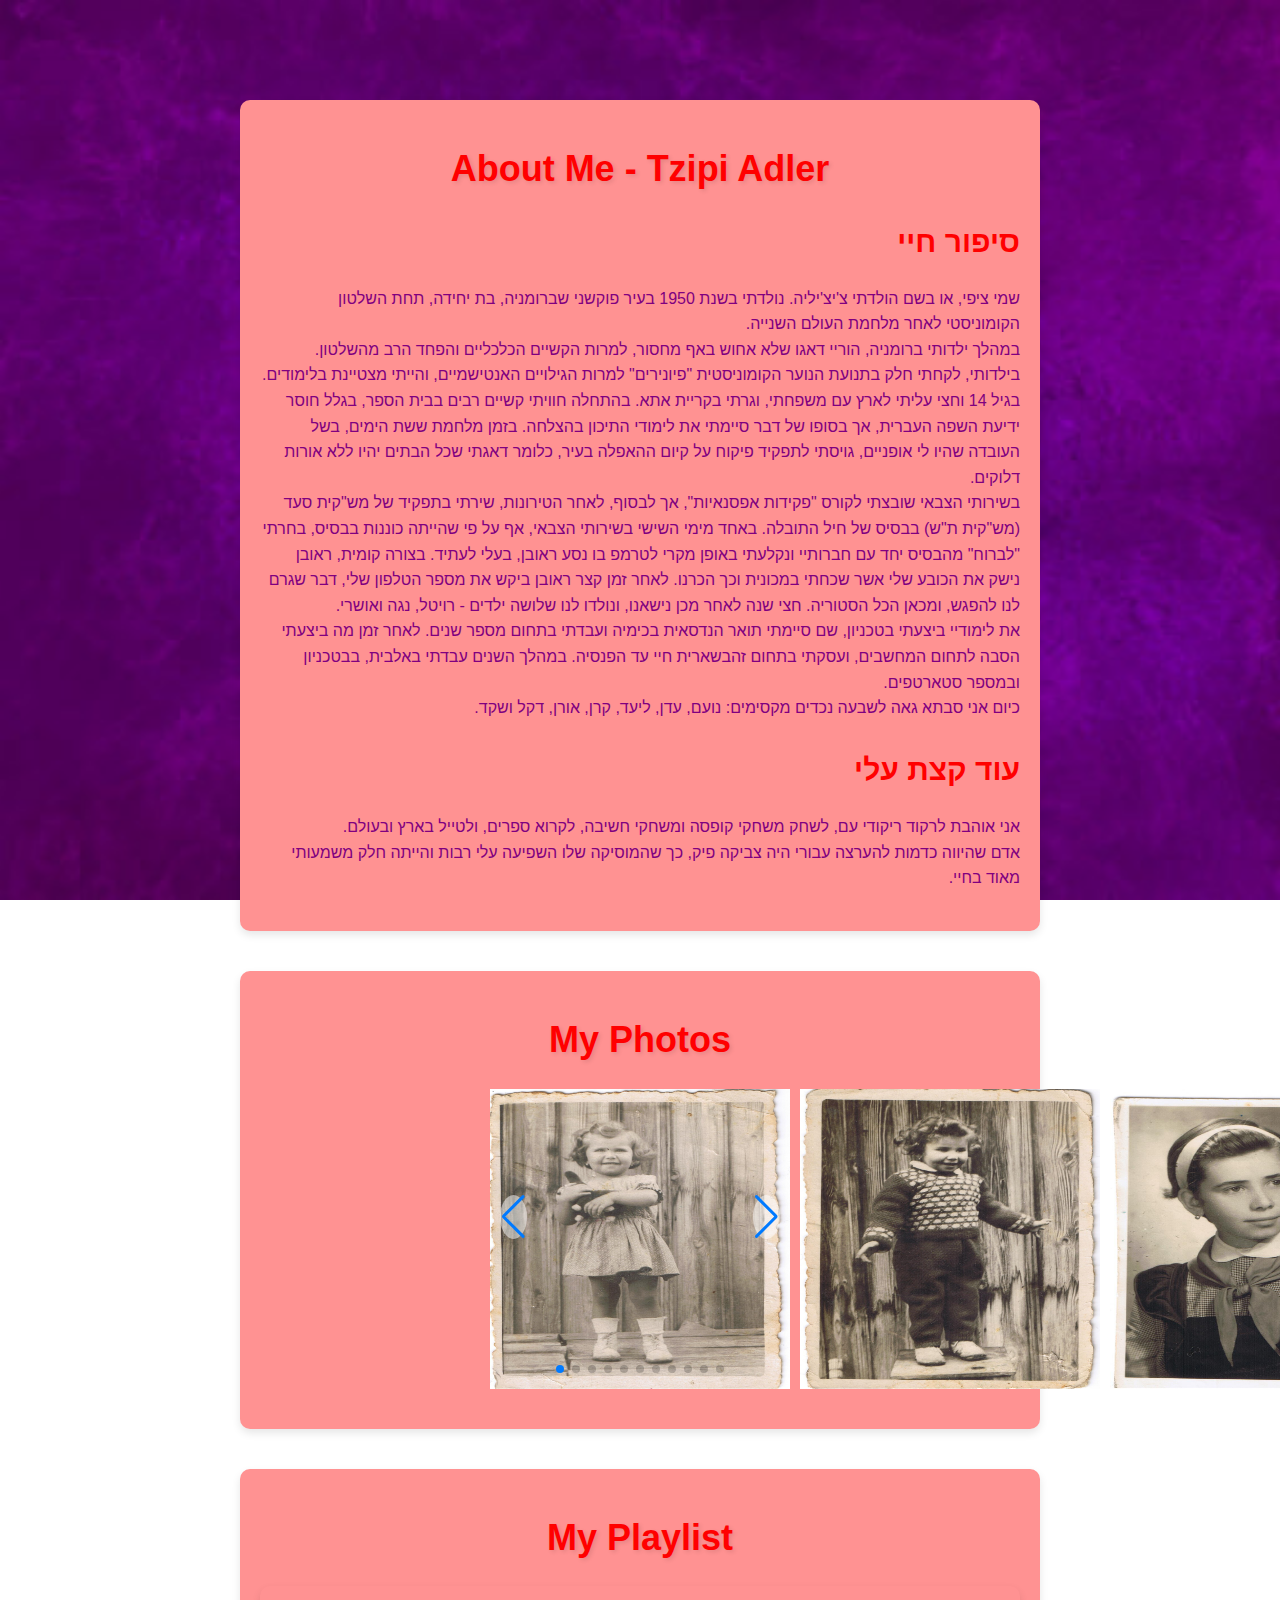
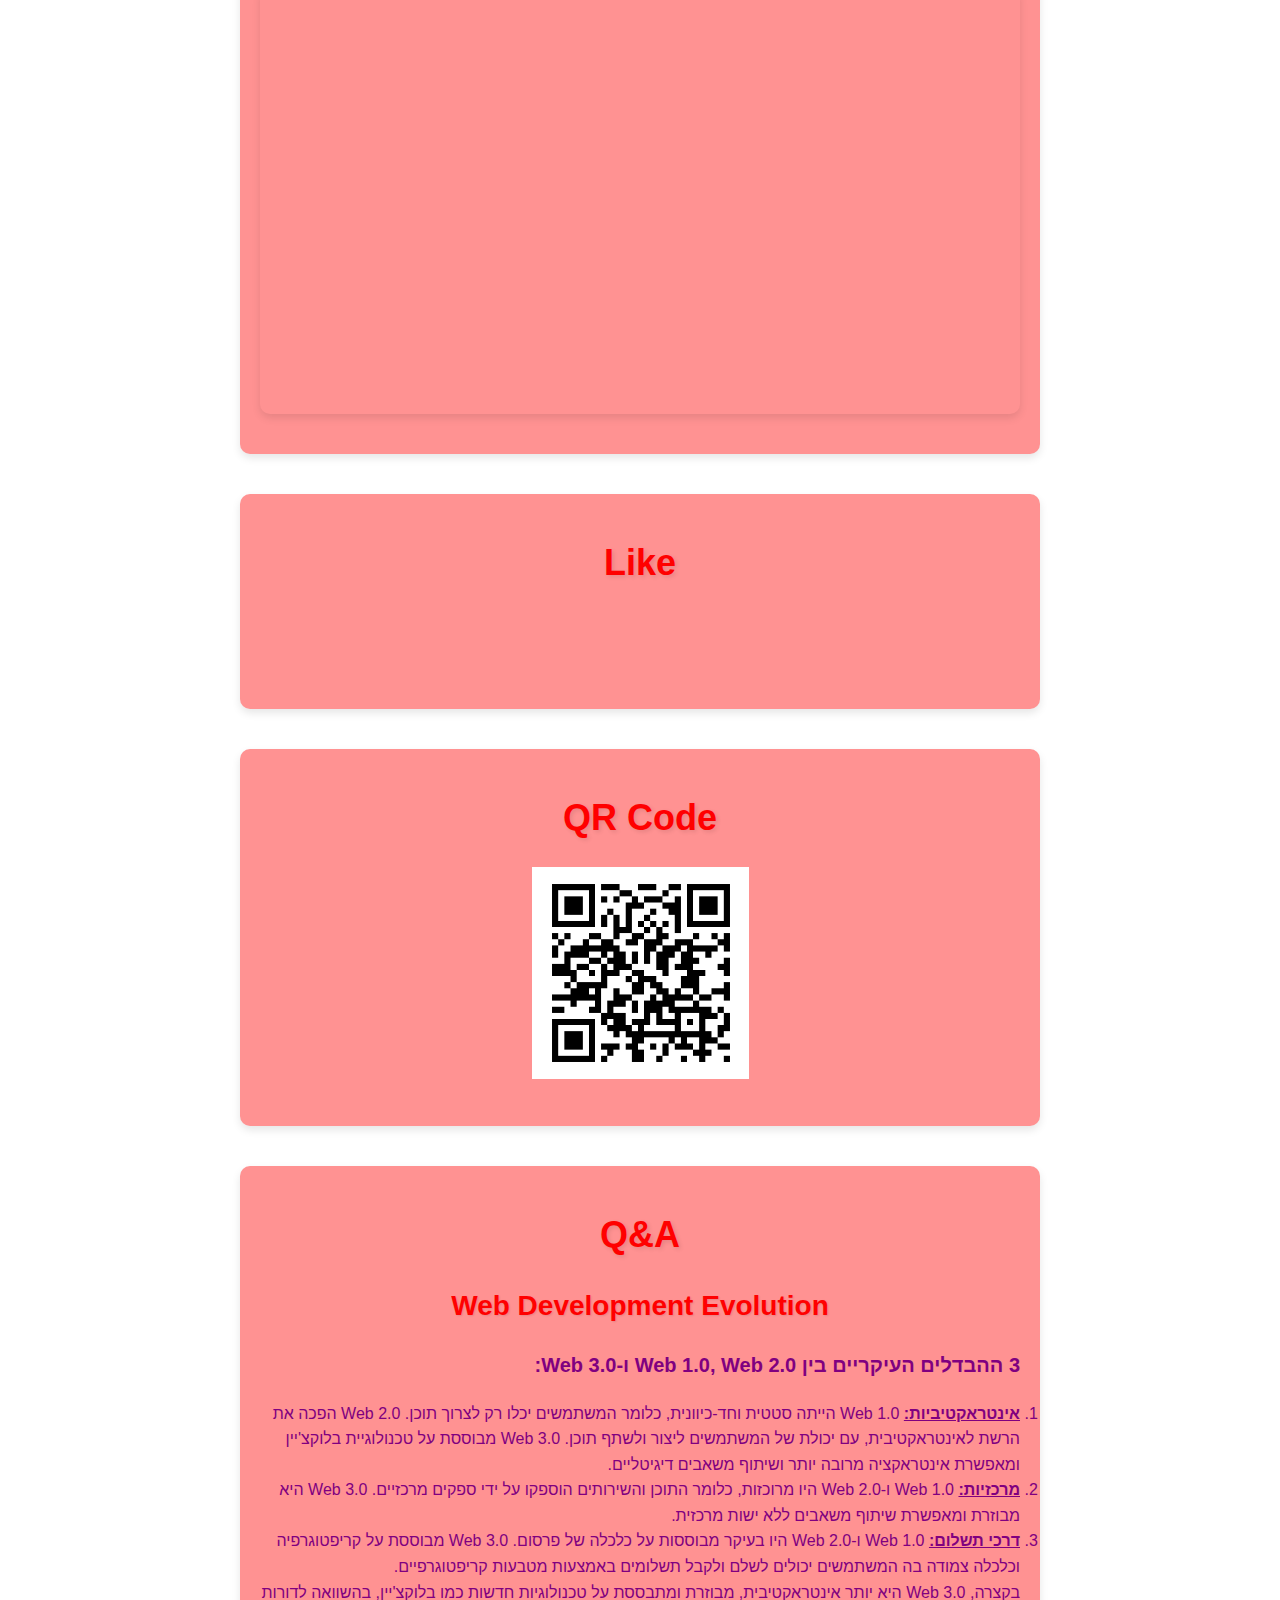
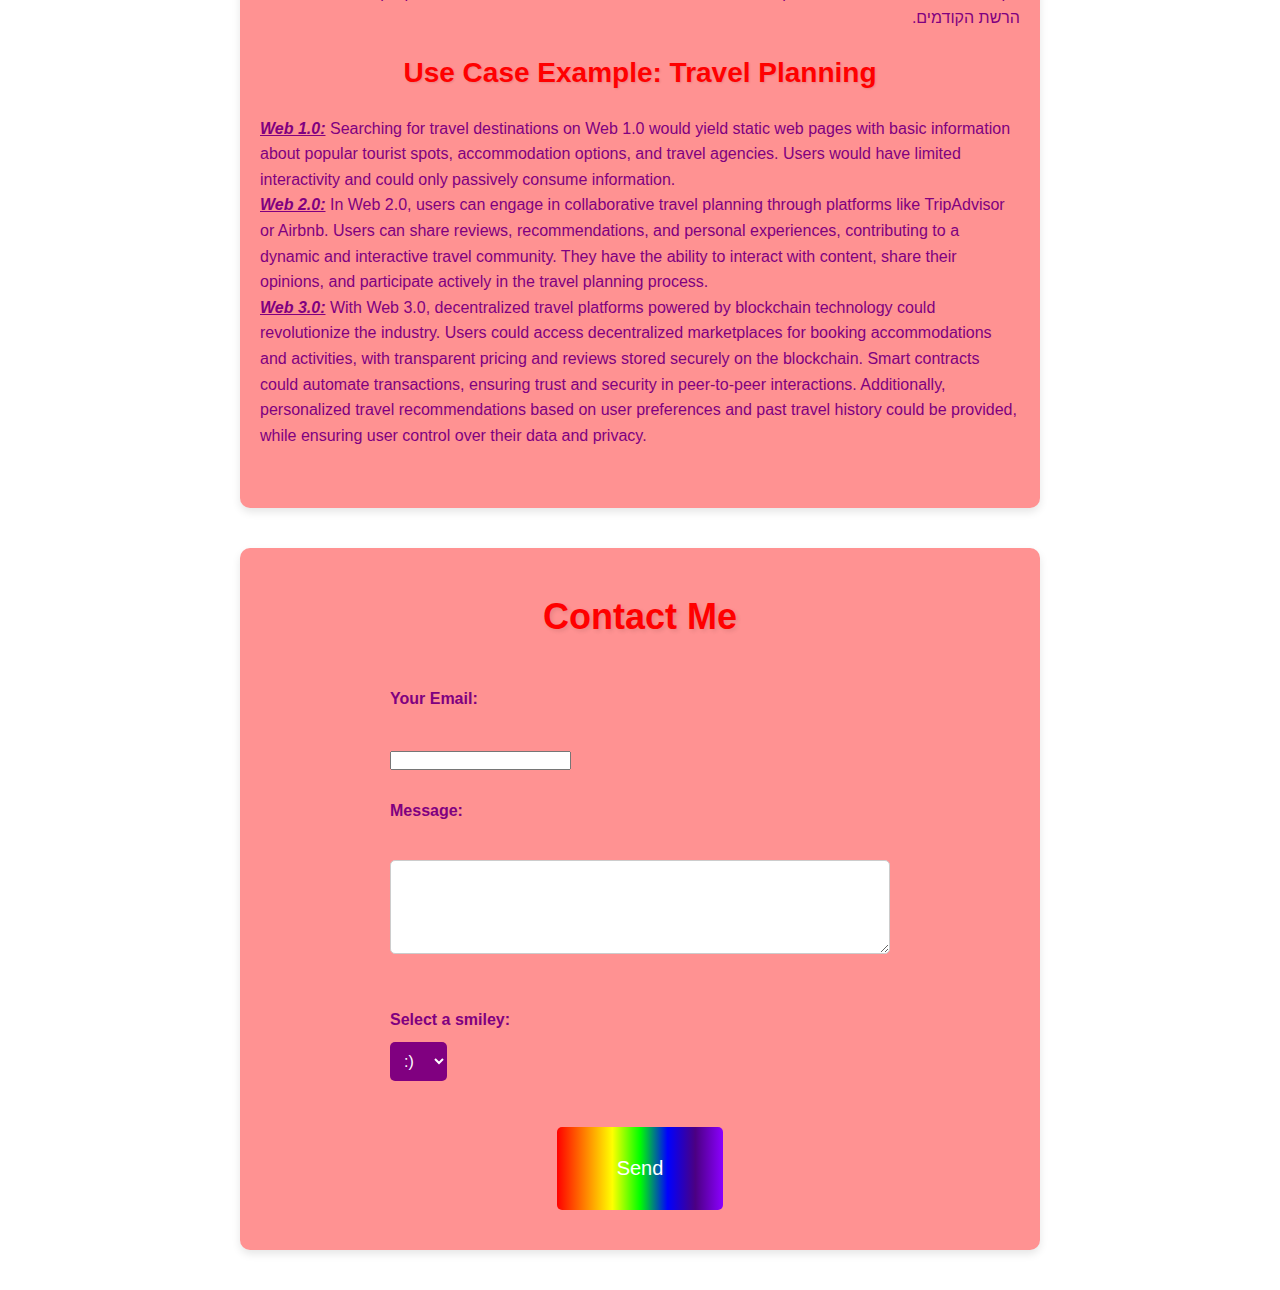
<file: index.html>
<!DOCTYPE html>
<html lang="en">
<head>
  <meta charset="UTF-8">
  <meta name="viewport" content="width=device-width, initial-scale=1.0">
  <link rel="stylesheet" type="text/css" href="style.css" />
  <title>Tzipi's Website</title>

  <script src="https://code.jquery.com/jquery-3.6.0.min.js"></script>

  <!-- for the slider (swiper) -->
  <link rel="stylesheet" href="https://unpkg.com/swiper/swiper-bundle.min.css">
  <script src="https://unpkg.com/swiper/swiper-bundle.min.js"></script>

</head>

<body>

  <header id="toolbar" class="floating-menu">
    <!-- Add content for the floating toolbar -->
    <nav id="menu">
      <ul>
        <li><a href="#about">About Me</a></li>
        <li><a href="#photos">My Photos</a></li>
        <li><a href="#playlist">My Playlist</a></li>
        <li><a href="#like">Like</a></li>
        <li><a href="#qrcoder">QR code</a></li>
        <li><a href="#qa">Q&A</a></li>
        <li><a href="#contact">Contact Me</a></li>
      </ul>
    </nav>
  </header>

  <main>
    <section id="about" class="section" dir="rtl">
      <h2 class="section-title">About Me - Tzipi Adler</h2>
      <h3 class="section-description">סיפור חיי</h3>
      <p>שמי ציפי, או בשם הולדתי צ'יצ'יליה. נולדתי בשנת 1950 בעיר פוקשני שברומניה, בת יחידה, תחת השלטון הקומוניסטי לאחר מלחמת העולם השנייה.</p>
      <p>במהלך ילדותי ברומניה, הוריי דאגו שלא אחוש באף מחסור, למרות הקשיים הכלכליים והפחד הרב מהשלטון. בילדותי, לקחתי חלק בתנועת הנוער הקומוניסטית "פיונירים" למרות הגילויים האנטישמיים, והייתי מצטיינת בלימודים.</p>
      <p>בגיל 14 וחצי עליתי לארץ עם משפחתי, וגרתי בקריית אתא. בהתחלה חוויתי קשיים רבים בבית הספר, בגלל חוסר ידיעת השפה העברית, אך בסופו של דבר סיימתי את לימודי התיכון בהצלחה. בזמן מלחמת ששת הימים, בשל העובדה שהיו לי אופניים, גויסתי לתפקיד פיקוח על קיום ההאפלה בעיר, כלומר דאגתי שכל הבתים יהיו ללא אורות דלוקים.</p>
      <p>בשירותי הצבאי שובצתי לקורס "פקידות אפסנאיות", אך לבסוף, לאחר הטירונות, שירתי בתפקיד של מש"קית סעד (מש"קית ת"ש) בבסיס של חיל התובלה. באחד מימי השישי בשירותי הצבאי, אף על פי שהייתה כוננות בבסיס, בחרתי "לברוח" מהבסיס יחד עם חברותיי ונקלעתי באופן מקרי לטרמפ בו נסע ראובן, בעלי לעתיד. בצורה קומית, ראובן נישק את הכובע שלי אשר שכחתי במכונית וכך הכרנו. לאחר זמן קצר ראובן ביקש את מספר הטלפון שלי, דבר שגרם לנו להפגש, ומכאן הכל הסטוריה. חצי שנה לאחר מכן נישאנו, ונולדו לנו שלושה ילדים - רויטל, נגה ואושרי.</p>
      <p> את לימודיי ביצעתי בטכניון, שם סיימתי תואר הנדסאית בכימיה ועבדתי בתחום מספר שנים. לאחר זמן מה ביצעתי הסבה לתחום המחשבים, ועסקתי בתחום זהבשארית חיי עד הפנסיה. במהלך השנים עבדתי באלבית, בבטכניון ובמספר סטארטפים.</p>
      <p>כיום אני סבתא גאה לשבעה נכדים מקסימים: נועם, עדן, ליעד, קרן, אורן, דקל ושקד. </p>
      <br>
      <h3 class="section-description">עוד קצת עלי</h3>
      <p>אני אוהבת לרקוד ריקודי עם, לשחק משחקי קופסה ומשחקי חשיבה, לקרוא ספרים, ולטייל בארץ ובעולם.</p>     
      <p>אדם שהיווה כדמות להערצה עבורי היה צביקה פיק, כך שהמוסיקה שלו השפיעה עלי רבות והייתה חלק משמעותי מאוד בחיי.</p>
    </section>
    

    <section id="photos" class="section">
      <h2 class="section-title">My Photos</h2>
      <div class="photo-slider-container">
        <div id="swiper-container" class="swiper-container">
          <div class="swiper-wrapper">
            <!-- Slides -->
            <div class="swiper-slide"><img src="little1.jpeg" alt="Photo 1"></div>
            <div class="swiper-slide"><img src="little2.jpeg" alt="Photo 2"></div>
            <div class="swiper-slide"><img src="young.jpeg" alt="Photo 3"></div>
            <div class="swiper-slide"><img src="idf1.jpeg" alt="Photo 4"></div>
            <div class="swiper-slide"><img src="idf2.jpeg" alt="Photo 5"></div>
            <div class="swiper-slide cruze-pics"><img src="cruze1.jpeg" alt="Photo 6" style="width: 150%;"></div>
            <div class="swiper-slide cruze-pics"><img src="cruze2.jpeg" alt="Photo 7" style="width: 150%;"></div>
            <div class="swiper-slide dancing"><img src="dancing.jpeg" alt="Photo 8" style="width: 120%;"></div>
            <div class="swiper-slide"><img src="family1.jpg" alt="Photo 9"></div>
            <div class="swiper-slide"><img src="family2.jpeg" alt="Photo 10"></div>
            <div class="swiper-slide last-pic"><img src="family3.jpeg" alt="Photo 11" style="width: 90%;"></div>
          </div>
          <!-- Pagination -->
          <div class="swiper-pagination"></div>
          <!-- Previous Button -->
          <div class="swiper-button-prev"></div>
          <!-- Next Button -->
          <div class="swiper-button-next"></div>
        </div>
      </div>
    </section>

    <section id="playlist" class="section">
      <h2 class="section-title">My Playlist</h2>
      <div class="video-container">
        <iframe width="560" height="315" src="https://www.youtube.com/embed/K1dxmLpbDYU?si=oW7AK1jRaW4CrUFQ" title="YouTube video player" frameborder="0" allow="accelerometer; autoplay; clipboard-write; encrypted-media; gyroscope; picture-in-picture; web-share" referrerpolicy="strict-origin-when-cross-origin" allowfullscreen></iframe>
      </div>
    </section>

    <section id="like" class="section">
      <h2 class="section-title">Like</h2>
      <iframe 
        src="https://www.facebook.com/plugins/like.php?href=https%3A%2F%2Fwed-2023.github.io%2F209969245%2F&width=450&layout=standard&action=like&size=small&share=true&height=35&appId"
        width="200" 
        height="50" 
        style="border:none;overflow:hidden" 
        scrolling="no" 
        frameborder="0" 
        allowfullscreen="true" 
        allow="autoplay; clipboard-write; encrypted-media; picture-in-picture; web-share">
       </iframe>
    </section>

    
    <section id="qrcoder" class="section">
      <h2 class="section-title">QR Code</h2>
      <div class="qr-code">
        <img src="qr-picture.PNG" alt="QR Code">
      </div>
    </section>

    <section id="qa" class="section">
      <h2 class="section-title">Q&A</h2>

      <div class="qa-container" dir="rtl">
        <div class="qa-item">
          <h3 class="qa-heading">Web Development Evolution</h3>
          <div class="qa-content">
            <h4 class="qa-subheading">3 ההבדלים העיקריים בין Web 1.0, Web 2.0 ו-Web 3.0:</h4>
            <ol>
              <li><b><u>אינטראקטיביות:</u></b> Web 1.0 הייתה סטטית וחד-כיוונית, כלומר המשתמשים יכלו רק לצרוך תוכן. Web 2.0 הפכה את הרשת לאינטראקטיבית, עם יכולת של המשתמשים ליצור ולשתף תוכן. Web 3.0 מבוססת על טכנולוגיית בלוקצ'יין ומאפשרת אינטראקציה מרובה יותר ושיתוף משאבים דיגיטליים.</li>
              <li><b><u>מרכזיות:</u></b> Web 1.0 ו-Web 2.0 היו מרוכזות, כלומר התוכן והשירותים הוספקו על ידי ספקים מרכזיים. Web 3.0 היא מבוזרת ומאפשרת שיתוף משאבים ללא ישות מרכזית.</li>
              <li><b><u>דרכי תשלום:</u></b> Web 1.0 ו-Web 2.0 היו בעיקר מבוססות על כלכלה של פרסום. Web 3.0 מבוססת על קריפטוגרפיה וכלכלה צמודה בה המשתמשים יכולים לשלם ולקבל תשלומים באמצעות מטבעות קריפטוגרפיים.</li>
            </ol>
            <p>בקצרה, Web 3.0 היא יותר אינטראקטיבית, מבוזרת ומתבססת על טכנולוגיות חדשות כמו בלוקצ'יין, בהשוואה לדורות הרשת הקודמים.</p>
          </div>
        </div>
      </div>
      
      <div class="qa-item">
        <h3 class="qa-heading">Use Case Example: Travel Planning</h3>
        <div class="qa-content">
          <p class="qa-example">
            <em style="color: purple;"> <b> <u>Web 1.0:</u> </b> </em> <span style="color: purple;">Searching for travel destinations on Web 1.0 would yield static web pages with basic information about popular tourist spots, accommodation options, and travel agencies. Users would have limited interactivity and could only passively consume information.</span><br>
            <em style="color: purple"> <b> <u>Web 2.0:</u> </b> </em> <span style="color: purple;">In Web 2.0, users can engage in collaborative travel planning through platforms like TripAdvisor or Airbnb. Users can share reviews, recommendations, and personal experiences, contributing to a dynamic and interactive travel community. They have the ability to interact with content, share their opinions, and participate actively in the travel planning process.</span><br>
            <em style="color: purple;"> <b> <u>Web 3.0:</u> </b> </em> <span style="color: purple;">With Web 3.0, decentralized travel platforms powered by blockchain technology could revolutionize the industry. Users could access decentralized marketplaces for booking accommodations and activities, with transparent pricing and reviews stored securely on the blockchain. Smart contracts could automate transactions, ensuring trust and security in peer-to-peer interactions. Additionally, personalized travel recommendations based on user preferences and past travel history could be provided, while ensuring user control over their data and privacy.</span>
          </p>
        </div>
      </div>
      
    </section>

    <section id="contact" class="section">
      <h2 class="section-title">Contact Me</h2>
      <form id="contact-form" action="https://formspree.io/f/{your-formspree-email}" method="POST">
        <label for="email">Your Email:</label><br>
        <input type="email" id="email" name="_replyto" required><br><br>
        <label for="message">Message:</label><br>
        <textarea id="message" name="message" rows="4" cols="50" required></textarea><br><br>
        <label for="smiley">Select a smiley:</label>
        <select id="smiley" name="smiley">
          <option value=":)">:)</option>
          <option value=":D">:D</option>
          <option value=":(">:(</option>
          <option value=":O">:O</option>
          <option value=":|">:|</option>
          <option value=";)">;)</option>
          <option value=":}">:}</option>
        </select><br><br>
        <input type="submit" value="Send">
      </form>
    </section>
  </main>

  <script>
    // Function to handle form submission
    document.getElementById("contact-form").addEventListener("submit", function(event) {
      event.preventDefault(); // Prevent the default form submission

      // Get user input values
      var userEmail = document.getElementById("email").value;
      var message = document.getElementById("message").value;
      var smiley = document.getElementById("smiley").value;

      // Construct email body
      var emailBody = message + "\n\n" + smiley + "\n\nMy email address: " + userEmail;

      // Construct mailto URL with the destination email address
      var mailtoURL = "mailto:noamshani1@gmail.com?subject=Contact%20Me%20Please&body=" + encodeURIComponent(emailBody);

      // Open mail client with the mailto URL
      window.location.href = mailtoURL;
    });
  </script>

  <script>
    $(document).ready(function(){
      // Floating toolbar
      var toolbar = $("#toolbar");
      var menu = $("#menu");
      var menuTop = menu.offset().top;

      $(document).scroll(function() {
        if ($(this).scrollTop() > menuTop) {
          toolbar.addClass("show");
        } else {
          toolbar.removeClass("show");
        }
      });

      // Click event for menu items
      $("#menu a").click(function(e){
        e.preventDefault();
        var target = $(this).attr('href');
        $("html, body").animate({
          scrollTop: $(target).offset().top - toolbar.height() 
        }, 500);
      });
    });

  </script>

  <!-- for the slider (swiper)-->
  <script>
    var swiper = new Swiper('#swiper-container', {
      // Optional parameters
      loop: true,
      autoplay: {
        delay: 5000, // Autoplay delay in milliseconds
      },
      slidesPerView: 1, // Show only one slide at a time
      spaceBetween: 0, // Eliminate spacing between slides
      // If you need pagination
      pagination: {
        el: '.swiper-pagination',
        clickable: true,
      },
      // Navigation arrows
      navigation: {
        nextEl: '.swiper-button-next',
        prevEl: '.swiper-button-prev',
      },
    });
  </script>
</body>
</html>
</file>
<file: style.css>
/* Reset CSS */
* {
  margin: 0;
  padding: 0;
  box-sizing: border-box;
}

/* General styles */
body {
  background-image: url('purple.jpg');
  background-size: cover;
  background-repeat: no-repeat;
  background-attachment: fixed; /* Ensure the background image stays fixed while scrolling */
  font-family: 'Montserrat', sans-serif; /* Moved font-family here */
  color: #333;
  line-height: 1.6;
}

/* Header styles */
#toolbar {
  background: linear-gradient(to right, #ff0000, #ff7f00, #ffff00, #00ff00, #0000ff, #4b0082, #8b00ff);
  color: white;
  padding: 20px 0;
  text-align: center;
  position: fixed;
  width: 100%;
  z-index: 1000;
  top: 0;
  box-shadow: 0 2px 4px rgba(0, 0, 0, 0.1);
}

#menu ul {
  list-style: none;
  padding: 0;
  margin: 0;
  display: flex;
  justify-content: center;
}

#menu li {
  margin: 0 20px;
}

#menu a {
  color: white;
  text-decoration: none;
  font-weight: bold;
  transition: color 0.3s;
  position: relative;
  padding-bottom: 5px;
}

#menu a:hover {
  color: #333;
}

#menu a::before {
  content: '';
  position: absolute;
  bottom: 0;
  left: 0;
  width: 0%;
  height: 2px;
  background: linear-gradient(to right, #ff0000, #ff7f00, #ffff00, #00ff00, #0000ff, #4b0082, #8b00ff);
  transition: width 0.3s ease;
}

#menu a:hover::before {
  width: 100%;
}

/* Main content styles */
main {
  padding-top: 100px; /* Increase padding to accommodate larger header */
}

.section-title {
  color: #ff0000;
  margin-bottom: 20px;
  font-size: 36px;
  font-weight: 700;
  text-align: center;
  text-shadow: 2px 2px 4px rgba(0, 0, 0, 0.1);
}

.section-description {
  font-size: 30px;
  text-align: right;
  margin-bottom: 20px;
  color: #ff0000;
}

.swiper-container {
  position: relative;
  width: 100%;
  height: 100%;
}

.swiper-wrapper {
  position: relative;
  width: 100%;
  height: 100%;
}

.swiper-slide img {
  width: 100%;
  height: 100%;
}

.swiper-button-prev,
.swiper-button-next {
  position: absolute;
  top: 50%;
  transform: translateY(-50%);
  z-index: 10;
  width: 40px;
  height: 40px;
  background-color: rgba(255, 255, 255, 0.5);
  border-radius: 50%;
  cursor: pointer;
  display: flex;
  justify-content: center;
  align-items: center;
  transition: background-color 0.3s;
}

.swiper-button-prev:hover,
.swiper-button-next:hover {
  background-color: rgba(255, 255, 255, 0.8);
}

.swiper-button-prev {
  left: 10px; 
}

.swiper-button-next {
  right: 10px; 
}

.swiper-slide {
  margin-right: 10px; 
}

#swiper-container {
  width: 300px; 
  height: 300px; 
  margin: 0 auto; 
}

.swiper-slide.cruze-pics {
  margin-right: 160px; 
}

.swiper-slide.dancing {
  margin-right: 70px; 
}

.swiper-slide.last-pic {
  margin-right: -20px; 
}


.video-container {
  position: relative;
  overflow: hidden;
  padding-top: 56.25%;
  border-radius: 10px;
  box-shadow: 0 4px 8px rgba(0, 0, 0, 0.1);
}

.video-container iframe {
  position: absolute;
  top: 0;
  left: 0;
  width: 100%;
  height: 100%;
}

.qr-code {
  text-align: center;
}

.qa-container {
  margin-top: 20px;
}

body {
  font-family: 'Arial', sans-serif;
}

main {
  padding-top: 60px;
}

.section {
  padding: 40px 20px;
  margin: 40px auto;
  max-width: 800px;
  background-color: #ff9292;
  border-radius: 10px;
  box-shadow: 0 4px 8px rgba(0, 0, 0, 0.1);
  color: purple;
}


.qa-list {
  list-style: none;
  padding-left: 20px;
}

.qa-details {
  margin-top: 5px;
}

.qa-difference {
  margin-bottom: 10px;
}

form {
  margin-top: 20px;
}

label {
  display: block;
  margin-bottom: 5px;
}

textarea {
  width: 100%;
  padding: 10px;
  border: 1px solid #000000;
  border-radius: 5px;
  margin-bottom: 10px;
}

.qa-item {
  margin-bottom: 20px;
}

.qa-heading {
  color: #ff0000;
  margin-bottom: 20px;
  font-size: 28px;
  font-weight: 700;
  text-align: center;
  text-shadow: 1px 1px 2px rgba(0, 0, 0, 0.1);
}

.qa-subheading {
  margin-bottom: 20px;
  font-size: 20px;
  font-weight: 600;
  color: purple;
}

.qa-details {
  margin-top: 10px;
  font-size: 18px;
}

.qa-difference {
  margin-bottom: 20px;
}

form {
  margin-top: 40px;
  max-width: 500px;
  margin-left: auto;
  margin-right: auto;
}

label {
  display: block;
  margin-bottom: 10px;
  font-weight: 600;
}

textarea {
  width: 100%;
  padding: 10px;
  border: 1px solid #ccc;
  border-radius: 5px;
  margin-bottom: 20px;
  font-family: inherit;
  font-size: 16px;
  resize: vertical;
}

select{
  background-color: purple;
  color:#ffffff;
  padding: 10px 10px; 
  border: none;
  border-radius: 5px;
  margin-bottom: 20px;
  font-family: inherit;
  font-size: 16px;
  cursor: pointer;
}

input[type="submit"] {
  background: linear-gradient(to right, #ff0000, #ff7f00, #ffff00, #00ff00, #0000ff, #4b0082, #8b00ff);
  color: white;
  transition: background-color 0.3s;
  font-size: 20px; 
  padding: 30px 60px; 
  border: none;
  border-radius: 5px;
  cursor: pointer;
  display: block;
  margin: 0 auto; /* Center align the button */
}


input[type="submit"]:hover {
  background: linear-gradient(to left, #ff0000, #ff7f00, #ffff00, #00ff00, #0000ff, #4b0082, #8b00ff);
}

#smiley option {
  font-weight: bold;
}

/* Floating menu styles */
.floating-menu {
  background: linear-gradient(to right, #ff0000, #ff7f00, #ffff00, #00ff00, #0000ff, #4b0082, #8b00ff);
  display: none; /* Initially hide floating menu */
  transition: top 0.3s;
}

.floating-menu.show {
  display: block; /* Show floating menu when needed */
  position: fixed;
  top: 0;
  left: 0;
  width: 100%;
  z-index: 1000;
}

/* Responsive styles */
@media (max-width: 768px) {
  #menu ul {
      flex-direction: column;
      align-items: center;
  }

  #menu li {
      margin: 10px 0;
  }

 
}


#like {
  text-align: center;
}


/* Rainbow animation */
@keyframes rainbow {
  0% {
      filter: hue-rotate(0deg);
  }
  100% {
      filter: hue-rotate(360deg);
  }
}

#toolbar,
#menu a::before,
.photo-gallery img:hover,
input[type="submit"],
.floating-menu {
  animation: rainbow 5s linear infinite;
}
</file>
